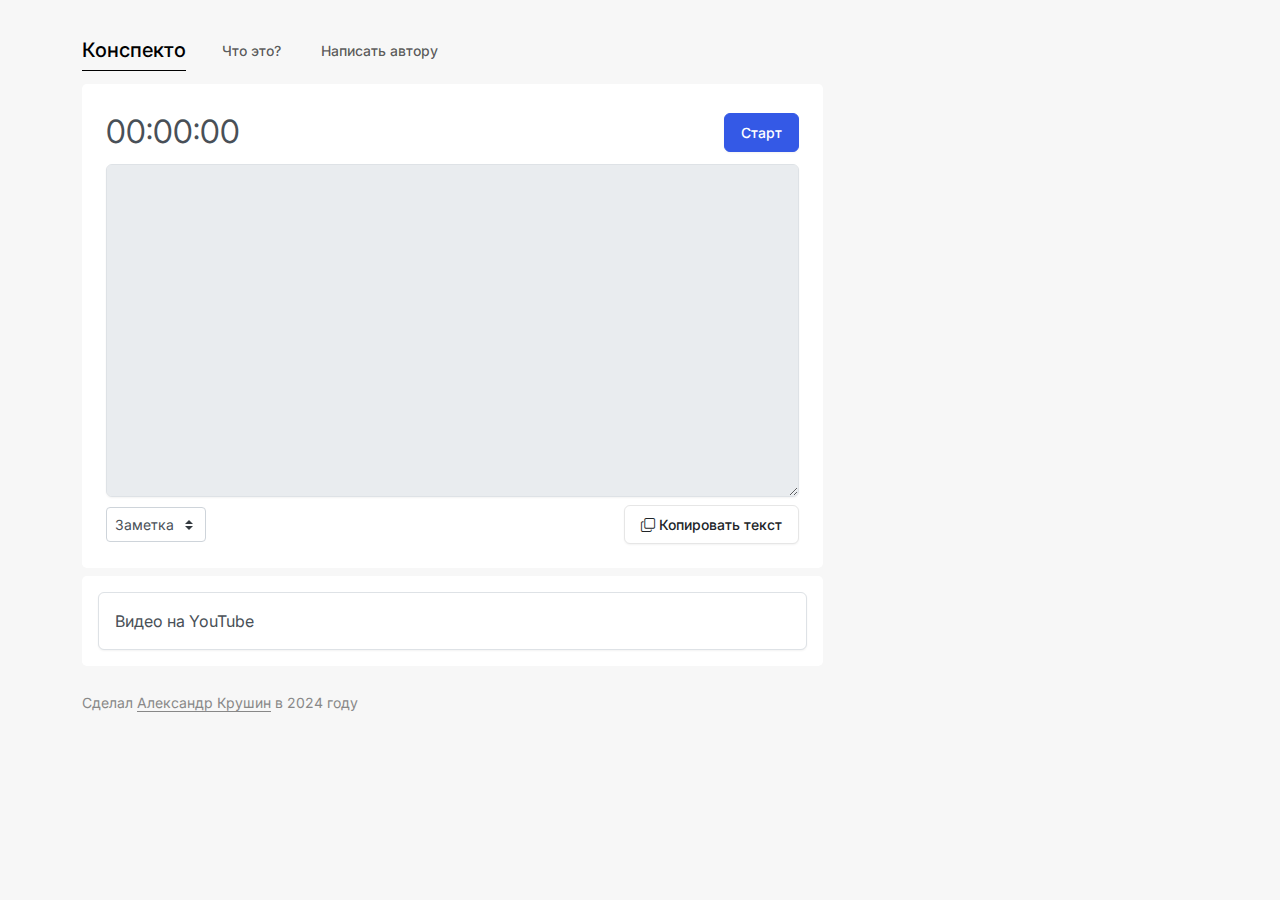
<file: index.html>
<!DOCTYPE html>
<html lang="ru">
<head>
<meta charset="UTF-8">
<meta name="viewport" content="width=device-width, initial-scale=1.0">
<title>Конспекто — Онлайн-блокнот с автотаймингом для контент-креаторов, студентов и менеджеров</title>
<meta name="description" content="Конспекто — это уникальный онлайн-блокнот, который автоматически отмечает время для каждой заметки. Идеально подходит для контент-креаторов для комментирования видео и текстов, студентов для фиксации моментов в лекциях и менеджеров для точной фиксации важных моментов на совещаниях.">
<meta name="keywords" content="Конспекто, онлайн-блокнот, блокнот с таймкодами, заметки с временем, образование, управление, контент-креация, студенты, менеджеры, видео комментарии, учебные заметки, бизнес заметки">
<meta name="robots" content="index, follow">
<meta charset="UTF-8">
<meta name="viewport" content="width=device-width, initial-scale=1.0">
<link rel="shortcut icon" href="images/favicon.ico" type="image/x-icon">
<link rel="icon" sizes="16x16" href="images/favicon-16x16.png">
<link rel="icon" sizes="32x32" href="images/favicon-32x32.png">
<link href="https://stackpath.bootstrapcdn.com/bootstrap/4.5.2/css/bootstrap.min.css" rel="stylesheet">
<link rel="stylesheet" href="https://cdn.jsdelivr.net/npm/bootstrap-icons@1.11.3/font/bootstrap-icons.min.css">
<link href="css/bootstrap.css" rel="stylesheet">
<link href="css/style.css" rel="stylesheet">
</head>
<body style="background: #f7f7f7">

<div class="container mt-3">
  <nav class="navbar navbar-expand">
    <div class="container-fluid">
      <a class="navbar-brand" href="https://konspekto.ru">Конспекто</a>
        <ul class="navbar-nav me-auto">
          <li class="nav-item">
            <a class="nav-link" href="https://krushin.ru/all/konspekto">Что это?
            </a>
          </li>
          <li class="nav-item">
            <a class="nav-link" href="mailto:akrushin@gmail.com">Написать автору</a>
          </li>

        </ul>
    </div>
  </nav>
  <main class="mx-auto w-[90%] flex-col">
  <div class="row g-2">
      <div class="col-md-5 col-lg-4">
        <div id="player"></div>
      </div>
      <div class="col-md-7 order-md-first col-lg-8">
        <div class="rounded-lg bg-white p-4">
        <div class="d-flex justify-content-between align-items-center">
          <p id="timer" class="mb-0">00:00:00</p>
          <div>
            <button id="resetButton" class="btn btn-secondary" style="display: none;"><i class="bi bi-arrow-clockwise"></i> Сбросить</button>
            <button id="startButton" class="btn btn-primary">Старт</button>
          </div>
        </div>
        <textarea id="notes" class="form-control mt-2" rows="15" disabled></textarea>
        <div class="d-flex justify-content-between align-items-center mt-2">
          <div>
          <select class="custom-select custom-select-sm" id="modeSelect" style="height: calc(1.5em + 0.75rem + 2px);">
            <option value="note" selected>Заметка</option>
            <option value="timecode">Таймкод</option>
          </select>
          </div>
          <button id="copyButton" class="btn btn-secondary"><i class="bi bi-copy"></i> Копировать текст</button>
        </div>
        </div>
        <div class="rounded-lg bg-white p-3 mt-2">
          <div class="form-floating">
            <input type="text" class="form-control" id="youtubeLink" placeholder="Тест">
            <label for="youtubeLink">Видео на YouTube</label>
          </div>
        </div>
    </div>
  </div>
  </main>
  <footer class="footer my-4 text-left">
    <p><small>Сделал <a href="https://krushin.me">Александр Крушин</a> в 2024 году</small></p>
  </footer>
</div>

<script src="https://code.jquery.com/jquery-3.5.1.slim.min.js"></script>
<script src="https://cdn.jsdelivr.net/npm/@popperjs/core@2.4.0/dist/umd/popper.min.js"></script>
<script src="https://stackpath.bootstrapcdn.com/bootstrap/4.5.2/js/bootstrap.min.js"></script>
<script src="https://www.youtube.com/iframe_api"></script>
<script src="js/app.js"></script></script>
<!-- Yandex.Metrika counter -->
<script type="text/javascript" >
  (function(m,e,t,r,i,k,a){m[i]=m[i]||function(){(m[i].a=m[i].a||[]).push(arguments)};
  m[i].l=1*new Date();
  for (var j = 0; j < document.scripts.length; j++) {if (document.scripts[j].src === r) { return; }}
  k=e.createElement(t),a=e.getElementsByTagName(t)[0],k.async=1,k.src=r,a.parentNode.insertBefore(k,a)})
  (window, document, "script", "https://mc.yandex.ru/metrika/tag.js", "ym");

  ym(96647154, "init", {
       clickmap:true,
       trackLinks:true,
       accurateTrackBounce:true,
       webvisor:true
  });
</script>
<noscript><div><img src="https://mc.yandex.ru/watch/96647154" style="position:absolute; left:-9999px;" alt="" /></div></noscript>
<!-- /Yandex.Metrika counter -->
</body>
</html>
</file>
<file: css/style.css>
#timer {
  font-size: 2em;
}

.custom-select-sm {
  padding: .25rem .5rem;
  font-size: .875rem;
  line-height: 1.5;
  width: 100px; /* Автоматически подстраивает ширину под содержимое */
}

#player {
    border-radius: 10px;
    overflow: hidden;
    z-index: 1;
  }

  .footer, .footer a {
    color: #888;
    }

  a {
    text-decoration: none;
    border-bottom: 1px solid;
  }

  a:hover {
    text-decoration: none;
  }
</file>
